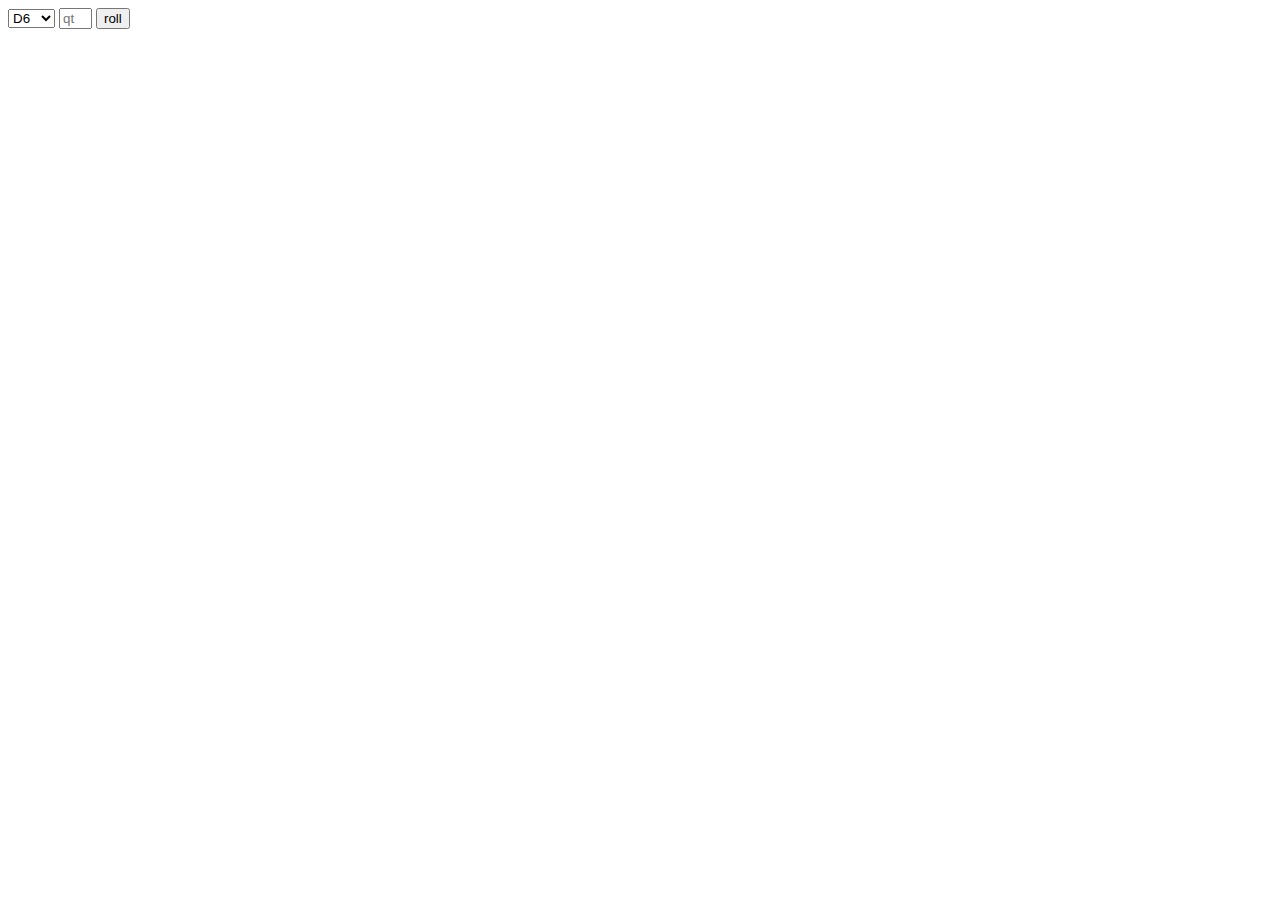
<file: index.html>
<html>

<head>
    <title>olá olá olá</title>
</head>

<body>
    <div id="app">
        <select class="dices">
            <option class="d6">D6</option>
            <option class="d8">D8</option>
            <option class="d10">D10</option>
            <option class="d12">D12</option>
        </select>
        <input class="quantity" placeholder="qt" size="1" >
        <button class="btn"> roll</button>
        
        <div id="result"  style="position: relative;">
            
        </div>


    </div>



    <script src='rollDice.js'></script>
</body>

</html>
</file>
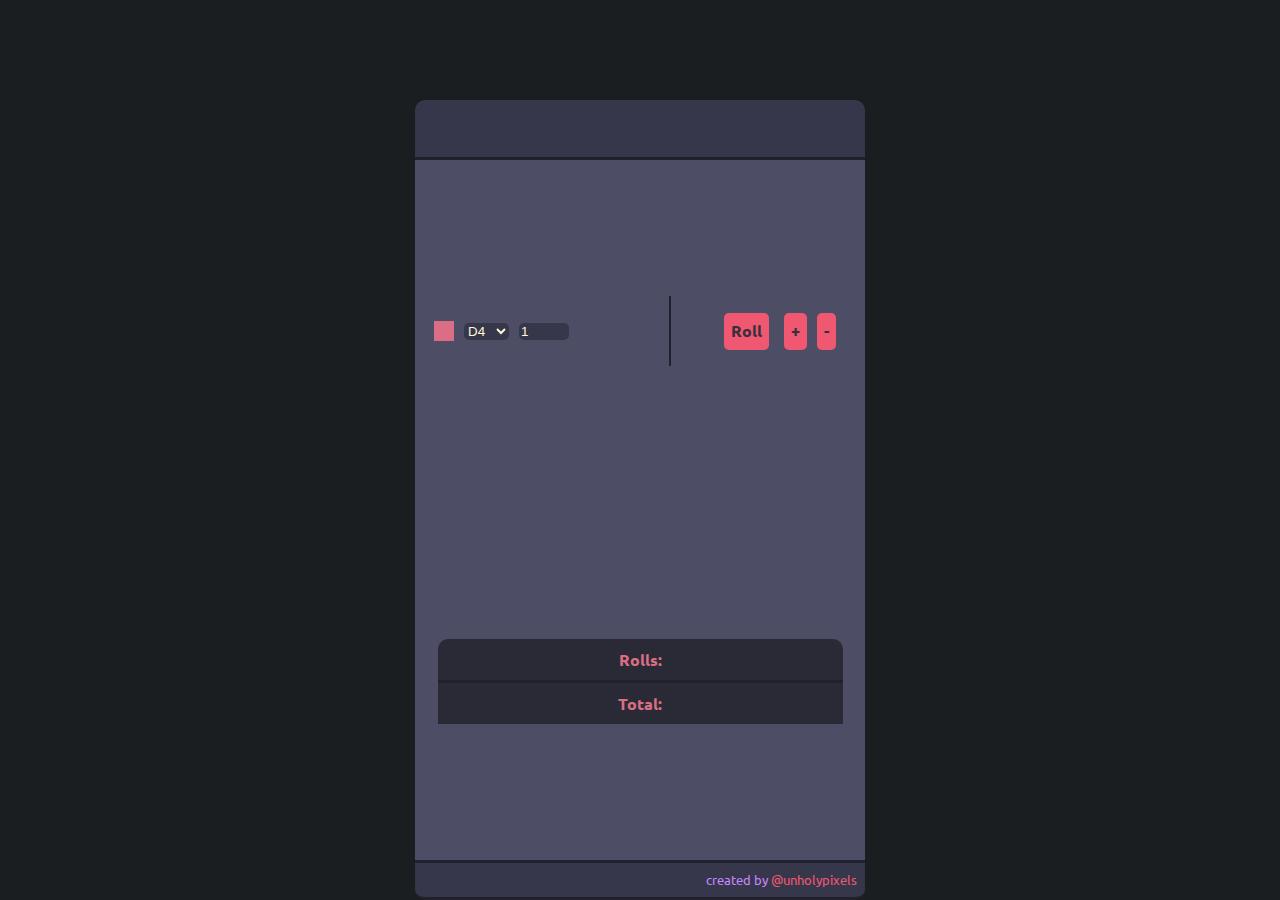
<file: app/index.html>
<html>

<head>
    <link rel="stylesheet" href="./css/style.css">
    <link
        href="https://fonts.googleapis.com/css2?family=Ubuntu:ital,wght@0,300;0,400;0,500;0,700;1,300;1,400;1,500;1,700&display=swap"
        rel="stylesheet">
    <title>Dice Roller</title>
</head>

<body>
    <header class="header">

    </header>
    <main class="content">

        <div id="app" class="contentDices">
            <div class="contentApp" diceCopys>
                <div class="diceImg"></div>
                <select class="dices" dices>
                    <option class="d4" diceValue="4">D4</option>
                    <option class="d6" diceValue="6">D6</option>
                    <option class="d8" diceValue="8">D8</option>
                    <option class="d10" diceValue="10">D10</option>
                    <option class="d12" diceValue="12">D12</option>
                    <option class="d20" diceValue="20">D20</option>
                </select>
                <input class="quantity" value="1" type="number" min="1" max="10" placeholder="qt">
            </div>


        </div>

        <div class="btns">
            <a class="btnRoll" btnRoll>Roll</a>
            <a class="addAndRemove" btnAdd>+</a>
            <a class="addAndRemove" btnRemove>-</a>
        </div>



        <div id="result" class="resultDiv">
            <p class="resultContent"><span>Rolls:</span>
            <p class="rolls" rollsField> </p> </p>
            <p class="resultTotal"> <span>Total:</span>
            <p class="resultValue" totalField> </p>
            </p>
        </div>
    </main>
    <footer class="footer">
        <p class="unholyTag">created by <a href="http://www.instagram.com.br/unholypixels"
                target="_blank">@unholypixels</a></span> </p>
    </footer>



    <script src='./js/script.js'></script>
</body>

</html>
</file>
<file: app/css/style.css>
* {
    margin: 0;
}

body {
    font-family: 'Ubuntu', sans-serif;
    margin-top: 100px;
    background-color: rgb(26, 30, 32);    
    display: grid;
    justify-content: center;
    grid-template-columns: 50vh;
    grid-template-rows: 60px 1fr 40px;
    grid-template-areas: 
        'header'
        'content'
        'footer';

        
}

.header {
    display: flex;    
    
    justify-content: flex-end;    

    /* padding: 10px; */

    background: rgb(54, 55, 75);
    border-radius: 10px 10px 0px 0px;
    border-bottom: solid 3px rgb(32, 33, 44); ;
    grid-area: header;
}

.btns {
    display: flex;
    justify-content: space-around;
    align-items: center;
    /* border-left: solid 2px rgb(32, 33, 44); */
    
    
    

    padding: 15px 0px 15px 15px;
}

.btnRoll {    

    
    margin-right: 15px;
    padding: 7px;
    height: 23px; 
    
    background: rgb(240, 88, 113);

    cursor: pointer;

    border-radius: 5px;

    font-size: 1em;
    font-weight: 700;
    color: rgb(55, 47, 58);

    transition: 0.3s;
}

.btnRoll:hover{
    background: rgb(158, 60, 76);
}

.addAndRemove {    
    /* align-self: center; */

    /* margin: 5px 10px; */
    padding: 7px;
    height: 23px;
    margin-right: 10px;

    background: rgb(240, 88, 113);
    

    border-radius: 5px;

    font-size: 1em;
    font-weight: 700;
    color: rgb(55, 47, 58);
    cursor: pointer;

    transition: 0.3s;


}

.addAndRemove:hover{
    background: rgb(158, 60, 76);
}

.content {
    grid-area: content;

    display: flex;    
    align-items: center;
    justify-content: space-around;
    flex-wrap: wrap; 

    padding: 0px 0px;

    background: rgb(77, 78, 102);  
}


.contentDices {
    display: flex;
    flex-direction: column;
    justify-content: center; 
    border-right: solid 2px rgb(32, 33, 44); 
       
    
}



.contentApp {    
    display: flex;  
    justify-content: center; 
    align-items: center;   
    margin: 25px 0px;   
    padding-right: 100px;
}



.diceImg {
    background: rgb(219, 110, 132);
    width: 20px;
    height: 20px;  
}

.dices {
    border: none;
    outline: none;

    margin: 0px 10px;
    border-radius: 5px;

    background: rgb(54, 55, 75);
    color: cornsilk;
}

.quantity {
    width: 50px;
    border-radius: 5px;
    margin: 0px 0px;

    border: none;
    outline: none;

    background: rgb(54, 55, 75);
    color: cornsilk;
    
}



.resultDiv {
    background: rgb(41, 42, 54);
    display: block;    
    justify-content: center; 
    align-items: center;
    text-align: center;
    

    /* height: 50%; */
    width:  90%;
    padding: 10px 0;

    border-radius: 10px 10px 0px 0px; 

    

   
}

.resultContent {
    color: rgb(32, 33, 44);
    font-size: 1rem;
    font-weight: 700;
    margin: 0px 10px;

    color: rgb(219, 110, 132);
    
}

.rolls{
    color: rgb(32, 33, 44);
    font-size: 1rem;
    font-weight: 300;
    margin: 10px 10px ;
    color: blanchedalmond;
}

.rolls span{
    color: rgb(133, 140, 212);
    font-weight: 500;

}

.resultTotal {
    color: rgb(32, 33, 44);
    font-size: 1rem;
    font-weight: 700;    
    color: rgb(219, 110, 132);
    padding: 10px 0px 0px 0px;
    border-top: solid 3px rgb(32, 33, 44);
}



.resultValue{    
    font-size: 1rem;
    font-weight: 400;
    margin: 0px 10px 0pc 10px;
    color: blanchedalmond;
    
}

.footer {    
    grid-area: footer;

    background: rgb(54, 55, 75);
    border-radius: 0px 0px 10px 10px;
    border-bottom: solid 3px rgb(32, 33, 44);
    border-top: solid 3px rgb(32, 33, 44);

    font-size: 13px;
    text-align: right;
    color: rgb(200, 133, 255);
    padding: 8px;
    
}

.footer a {

    text-decoration: none;
    color: rgb(240, 88, 113);
}



@media (max-width: 980px) {
  


    body {
        font-family: 'Ubuntu', sans-serif;
        margin-top: 100px;
        background-color: rgb(26, 30, 32);    
        display: grid;
        justify-content: center;
        grid-template-columns: 50vh;
        grid-template-rows: 60px 1fr 40px;
        grid-template-areas: 
            'header'
            'content'
            'footer';    
            
    }




    .btns {

        padding: 15px 0px 15px 50px;
    }

    .btnRoll {   
        margin-right: 15px;
        padding: 10px 20px;
        height: 55px; 
         

        font-size: 2.5em;
        font-weight: 700;
    }


    
    .addAndRemove {    
     
       
        /* margin: 5px 10px; */
        padding: 10px 20px;
        height: 55px;
        
        margin-right: 10px;

        
    
        background: rgb(240, 88, 113);
        
        
    
        border-radius: 5px;
    
        font-size: 3em;
        font-weight: 700;
        color: rgb(55, 47, 58);
        cursor: pointer;
    
        transition: 0.3s;
    
    
    }

    .content {
        grid-area: content;    
        display: flex;    
        align-content: center;
        justify-content: space-around;
        flex-wrap: wrap; 
        
    
        padding: 0px 0px;
    
        background: rgb(77, 78, 102);  
    }

    .contentDices {
        display: flex;
        flex-direction: column;
        justify-content: center;
        

        margin: 20px 10px;       
        
    }

    .diceImg {
        background: rgb(219, 110, 132);
        width: 50px;
        height: 50px;  
        margin-right: 30px;
    }

    .dices {
        border: none;
        outline: none;

        font-size: 2em;
    
        margin-right: 50px;
        border-radius: 5px;
    
        background: rgb(54, 55, 75);
        color: cornsilk;
    }

    .quantity {
        width: 70px;
        border-radius: 5px;
        margin: 0px 0px;
    
        font-size: 2em;

        border: none;
        outline: none;
    
        background: rgb(54, 55, 75);
        color: cornsilk;
        
    }

    .resultContent {        
        font-size: 2.5rem;   
    }

    .rolls{
        color: rgb(32, 33, 44);
        font-size: 2.3rem;
        font-weight: 300;        
        color: blanchedalmond;
    }
    
    .rolls span{
        color: rgb(133, 140, 212);
        font-weight: 500;    
    }
    
    .resultTotal {
        color: rgb(32, 33, 44);
        font-size: 2.5rem;
        font-weight: 700;    
        color: rgb(219, 110, 132);

    }
    
    
    
    .resultValue{    
        font-size: 2.3rem;
        font-weight: 400;
        margin: 0px 10px 0pc 10px;
        color: blanchedalmond;        
    }

    .footer {    
        grid-area: footer;

        align-self: center;
    
        background: rgb(54, 55, 75);
        border-radius: 0px 0px 10px 10px;
        border-bottom: solid 3px rgb(32, 33, 44);
        border-top: solid 3px rgb(32, 33, 44);
    
        font-size: 1.7rem;
        text-align: right;
        color: rgb(200, 133, 255);
        padding: 20px;
        
    }
    
    .footer a {
    
        text-decoration: none;
        color: rgb(240, 88, 113);
    }


}
</file>
